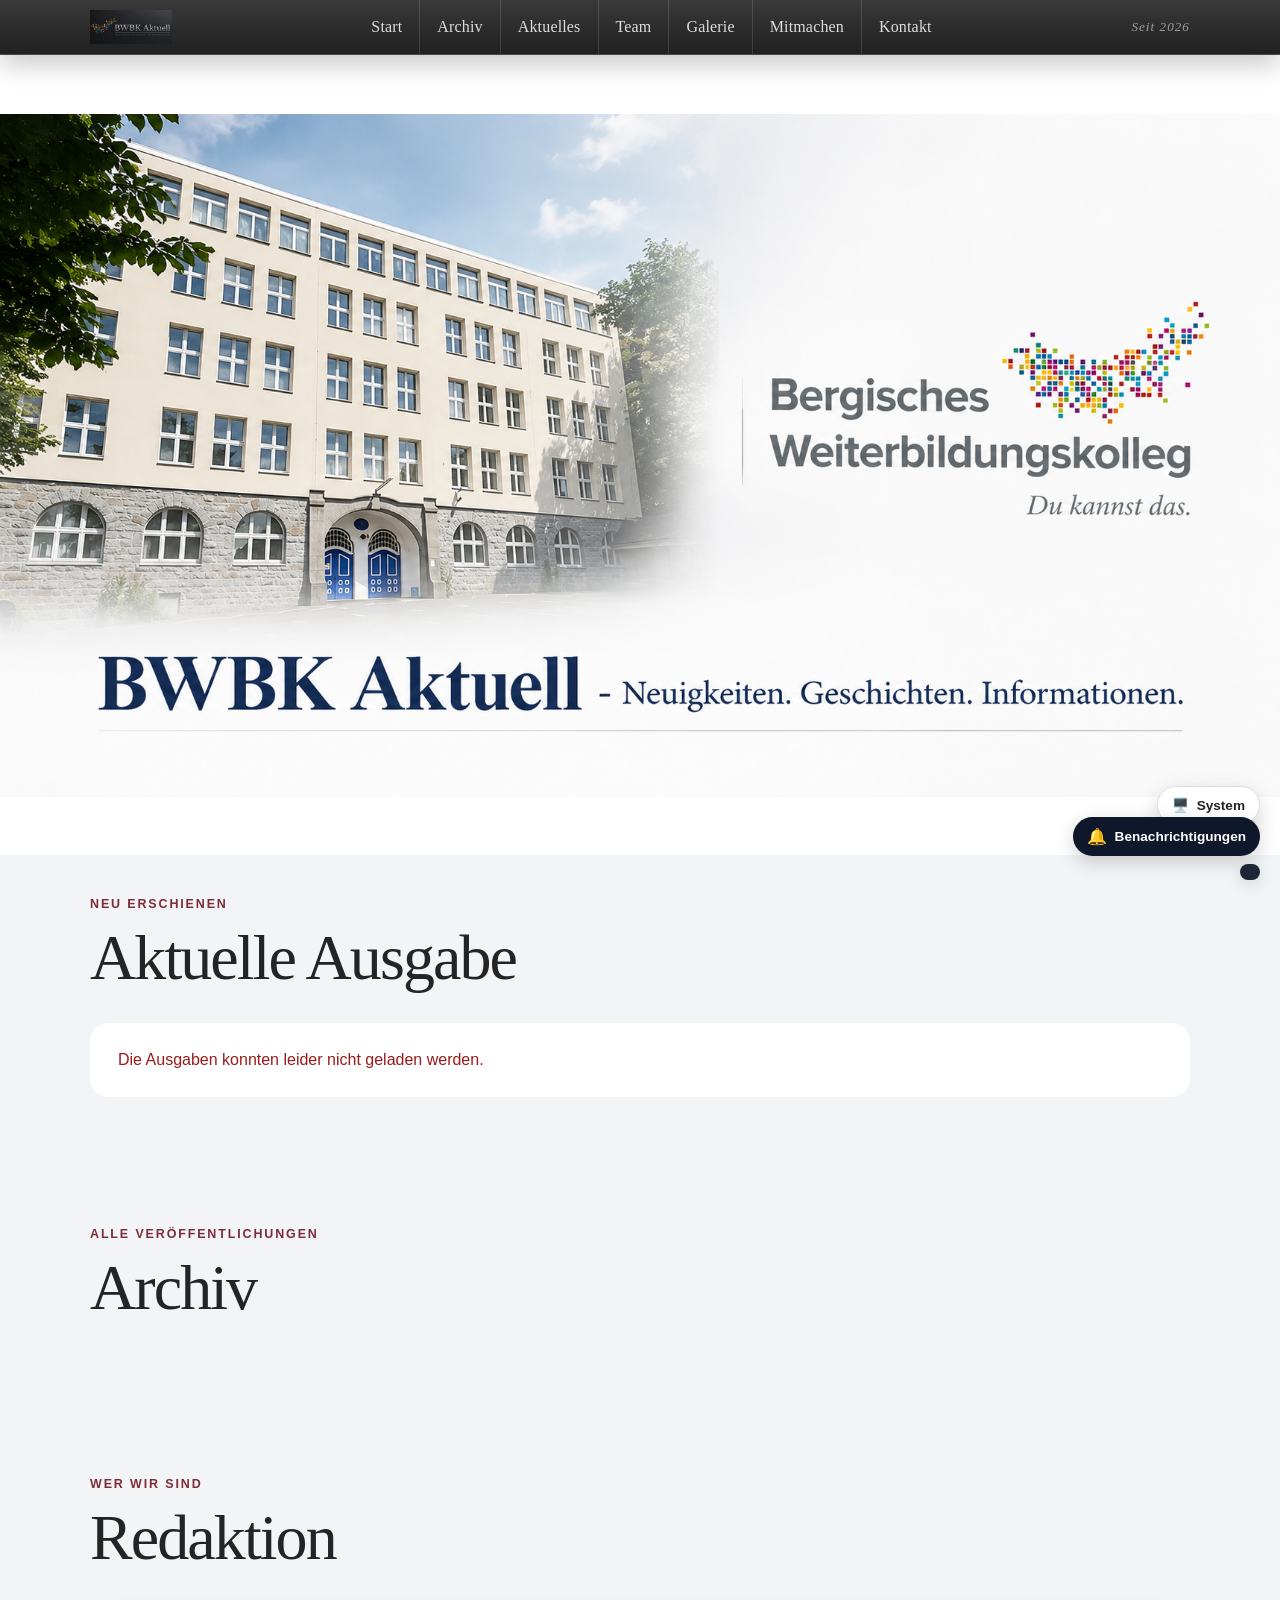
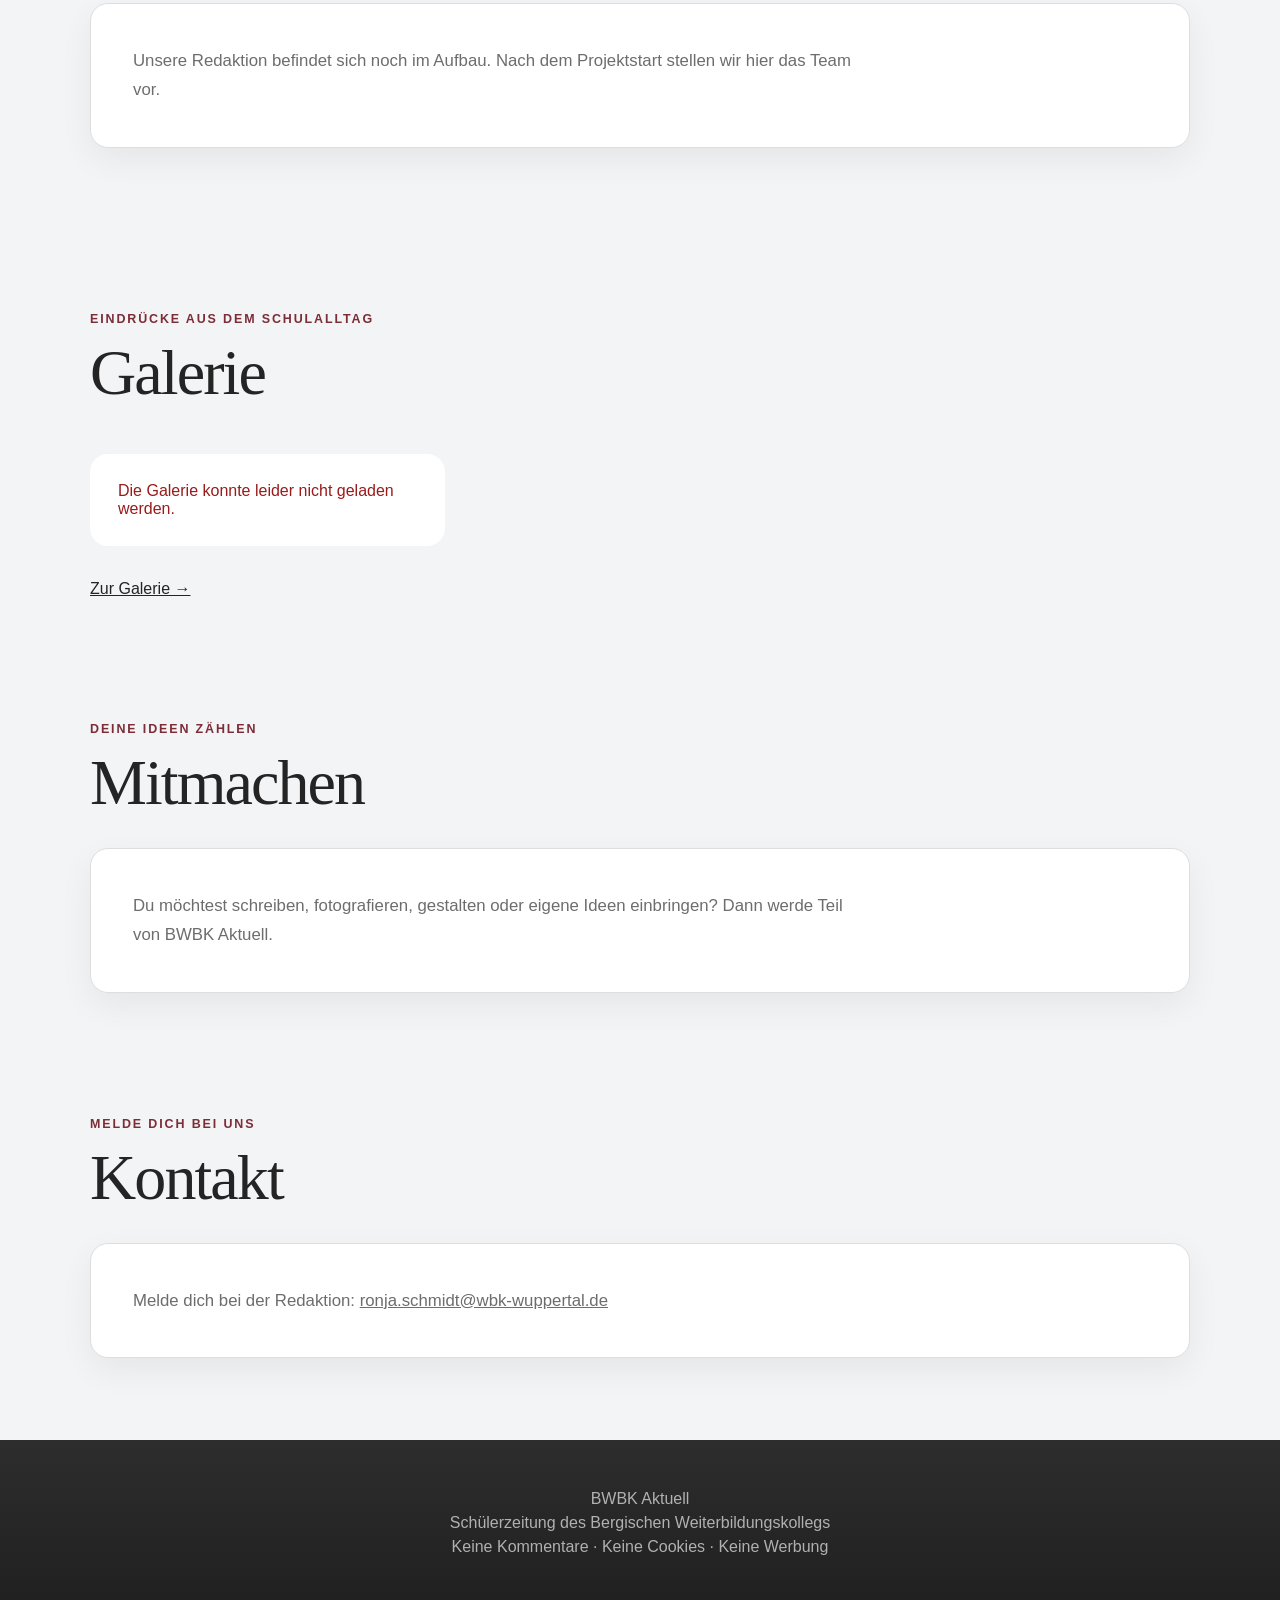
<file: index.html>
<!DOCTYPE html>
<html lang="de">
<head>
    <meta charset="UTF-8">

    <meta
        name="viewport"
        content="width=device-width, initial-scale=1.0"
    >

    <meta
        name="description"
        content="BWBK Aktuell – die Schülerzeitung des Bergischen Weiterbildungskollegs"
    >

    <meta name="theme-color" content="#0f172a">

    <title>BWBK Aktuell</title>

    <link rel="stylesheet" href="style.css?v=8">
    <link rel="manifest" href="manifest.json">

    <link
        rel="apple-touch-icon"
        href="assets/icons/icon-192.png"
    >

    <link
        rel="icon"
        type="image/png"
        href="assets/icons/icon-192.png"
    >

    <script src="app.js?v=2" defer></script>
<script src="assets/js/views.js?v=1" defer></script>
<script
    src="https://cdn.onesignal.com/sdks/web/v16/OneSignalSDK.page.js"
    defer
></script>

<script
    src="assets/js/push.js?v=1"
    defer
></script>

<script
    src="assets/js/theme.js?v=1"
    defer
></script>

</head>

<body>
<nav class="main-navigation">
    <div class="navigation-content">
        <a
            class="brand"
            href="#top"
            aria-label="Zur Startseite"
        >
            <img
                class="brand-logo"
                src="assets/images/logo.png"
                alt="BWBK Aktuell"
            >
        </a>

<div class="navigation-links">
    <a href="#ausgaben">Start</a>
    <a href="assets/html/archiv.html">Archiv</a>
    <a href="assets/html/aktuelles.html">Aktuelles</a>
    <a href="assets/html/team.html">Team</a>
    <a href="assets/html/galerie.html">Galerie</a>
    <a href="#mitmachen">Mitmachen</a>
    <a href="#kontakt">Kontakt</a>
</div>

        <span class="since-label">
            Seit 2026
        </span>
    </div>
</nav>

    <header
        class="hero"
        aria-label="BWBK Aktuell – Schülerzeitung des Bergischen Weiterbildungskollegs"
    ></header>

    <main>
        <section
            class="section current-section"
            id="ausgaben"
        >
            <div class="section-heading">
                <p class="eyebrow">Neu erschienen</p>
                <h2>Aktuelle Ausgabe</h2>
            </div>

            <div id="current-issue">
                <p class="status-message">
                    Ausgabe wird geladen …
                </p>
            </div>
        </section>

        <section class="section archive-section">
            <div class="section-heading">
                <p class="eyebrow">Alle Veröffentlichungen</p>
                <h2>Archiv</h2>
            </div>

            <div
                id="archive"
                class="archive-grid"
            ></div>
        </section>

        <section
            class="section information-section"
            id="redaktion"
        >
            <div class="section-heading">
                <p class="eyebrow">Wer wir sind</p>
                <h2>Redaktion</h2>
            </div>

            <div class="information-card">
                <p>
                    Unsere Redaktion befindet sich noch im Aufbau.
                    Nach dem Projektstart stellen wir hier das Team vor.
                </p>
            </div>
        </section>

        <section
                id="bilder"
                class="section"
        >

            <div class="section-heading">

                <p class="eyebrow">
                    Eindrücke aus dem Schulalltag
            </p>

            <h2>
                Galerie
             </h2>

            </div>


            <div
            id="home-gallery-preview"
            class="home-gallery-preview"
            >
             <p class="status-message">
                Galerie wird geladen …
             </p>
            </div>


            <div class="section-link-row">

            <a
                class="text-link"
                href="assets/html/galerie.html"
            >
                    Zur Galerie →
            </a>

             </div>

        </section>

       <section
                class="section information-section"
                id="mitmachen"
        >
            <div class="section-heading">
                <p class="eyebrow">
                Deine Ideen zählen
            </p>

            <h2>
                Mitmachen
            </h2>
            </div>

            <div class="information-card">
            <p>
                Du möchtest schreiben, fotografieren,
                gestalten oder eigene Ideen einbringen?
                Dann werde Teil von BWBK Aktuell.
            </p>
            </div>
        </section>

        <section
            class="section information-section"
            id="kontakt"
        >
            <div class="section-heading">
                <p class="eyebrow">Melde dich bei uns</p>
                <h2>Kontakt</h2>
            </div>

            <div class="information-card">
                <p>
                    Melde dich bei der Redaktion:
                    <a href="mailto:ronja.schmidt@wbk-wuppertal.de?subject=BWBK%20Aktuell">
                        ronja.schmidt@wbk-wuppertal.de
                    </a>
                </p>
            </div>
        </section>
    </main>

    <footer class="site-footer">
        <p>BWBK Aktuell</p>

        <p>
            Schülerzeitung des Bergischen Weiterbildungskollegs
        </p>

        <p>
            Keine Kommentare · Keine Cookies · Keine Werbung
        </p>
    </footer>

    <div class="theme-floating">

    <button
        id="theme-toggle-button"
        class="theme-floating-button"
        type="button"
        aria-label="Darstellung ändern"
        title="Darstellung ändern"
    >
        <span
            id="theme-toggle-icon"
            aria-hidden="true"
        >
            🖥️
        </span>

        <span
            id="theme-toggle-label"
            class="theme-floating-label"
        >
            System
        </span>
    </button>

    </div>

    <div class="push-floating">

    <button
        id="enable-push-button"
        class="push-floating-button"
        type="button"
        aria-label="Benachrichtigungen aktivieren"
        title="Benachrichtigungen"
    >
        <span
            class="push-floating-icon"
            aria-hidden="true"
        >
            🔔
        </span>

        <span class="push-floating-label">
            Benachrichtigungen
        </span>
    </button>

    <p
        id="push-status"
        class="push-floating-status"
        aria-live="polite"
    ></p>

</div>

</body>
</html>
</file>
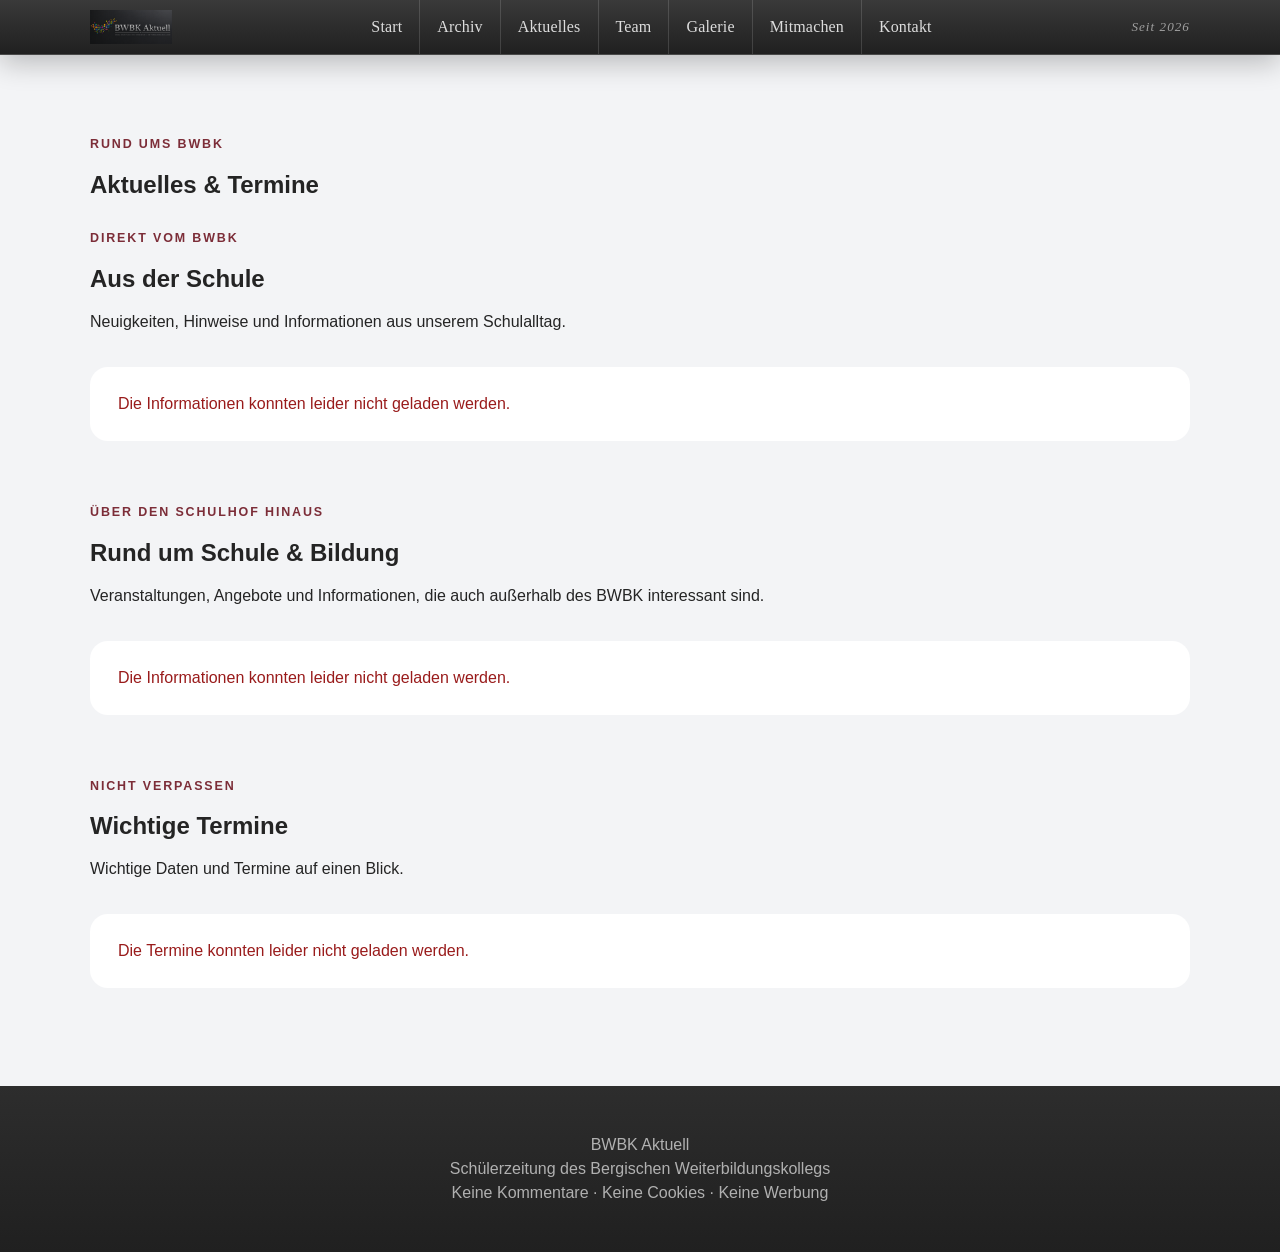
<file: assets/html/aktuelles.html>
<!DOCTYPE html>
<html lang="de">
<head>
    <meta charset="UTF-8">

    <meta
        name="viewport"
        content="width=device-width, initial-scale=1.0"
    >

    <meta
        name="description"
        content="Aktuelles und wichtige Termine des Bergischen Weiterbildungskollegs"
    >

    <meta name="theme-color" content="#0f172a">

    <title>Aktuelles & Termine – BWBK Aktuell</title>

    <!-- CSS liegt im Hauptverzeichnis -->
    <link
        rel="stylesheet"
        href="../../style.css?v=6"
    >

    <!-- Manifest liegt im Hauptverzeichnis -->
    <link
        rel="manifest"
        href="../../manifest.json"
    >

    <!-- Icons -->
    <link
        rel="apple-touch-icon"
        href="../icons/icon-192.png"
    >

    <link
        rel="icon"
        type="image/png"
        href="../icons/icon-192.png"
    >

    <!-- JavaScript -->
    <script
        src="../js/aktuelles.js?v=1"
        defer
    ></script>
</head>


<body>

<nav class="main-navigation">
    <div class="navigation-content">

        <a
            class="brand"
            href="../../index.html"
            aria-label="Zur Startseite"
        >
            <img
                class="brand-logo"
                src="../images/logo.png"
                alt="BWBK Aktuell"
            >
        </a>


        <div class="navigation-links">

            <a href="../../index.html#ausgaben">
                Start
            </a>

            <a href="archiv.html">
                Archiv
            </a>

            <a href="aktuelles.html">
                Aktuelles
            </a>

            <a href="team.html">
                Team
            </a>

            <a href="galerie.html">
                Galerie
            </a>

            <a href="../../index.html#mitmachen">
                Mitmachen
            </a>

            <a href="../../index.html#kontakt">
                Kontakt
            </a>

        </div>


        <span class="since-label">
            Seit 2026
        </span>

    </div>
</nav>


<main>

    <section class="section updates-page-section">

        <div class="section-heading">

            <p class="eyebrow">
                Rund ums BWBK
            </p>

            <h1>
                Aktuelles & Termine
            </h1>

        </div>


        <!-- AUS DER SCHULE -->

        <section class="updates-category">

            <div class="updates-category-heading">

                <p class="eyebrow">
                    Direkt vom BWBK
                </p>

                <h2>
                    Aus der Schule
                </h2>

                <p class="updates-category-description">
                    Neuigkeiten, Hinweise und Informationen
                    aus unserem Schulalltag.
                </p>

            </div>

            <div
                id="school-updates"
                class="updates-grid"
            ></div>

        </section>


        <!-- RUND UM SCHULE & BILDUNG -->

        <section class="updates-category">

            <div class="updates-category-heading">

                <p class="eyebrow">
                    Über den Schulhof hinaus
                </p>

                <h2>
                    Rund um Schule & Bildung
                </h2>

                <p class="updates-category-description">
                    Veranstaltungen, Angebote und Informationen,
                    die auch außerhalb des BWBK interessant sind.
                </p>

            </div>

            <div
                id="external-updates"
                class="updates-grid"
            ></div>

        </section>


        <!-- TERMINE -->

        <section class="updates-category">

            <div class="updates-category-heading">

                <p class="eyebrow">
                    Nicht verpassen
                </p>

                <h2>
                    Wichtige Termine
                </h2>

                <p class="updates-category-description">
                    Wichtige Daten und Termine
                    auf einen Blick.
                </p>

            </div>

            <div
                id="important-dates"
                class="dates-list"
            ></div>

        </section>

    </section>

</main>


<footer class="site-footer">

    <p>
        BWBK Aktuell
    </p>

    <p>
        Schülerzeitung des Bergischen Weiterbildungskollegs
    </p>

    <p>
        Keine Kommentare · Keine Cookies · Keine Werbung
    </p>

</footer>


</body>
</html>
</file>
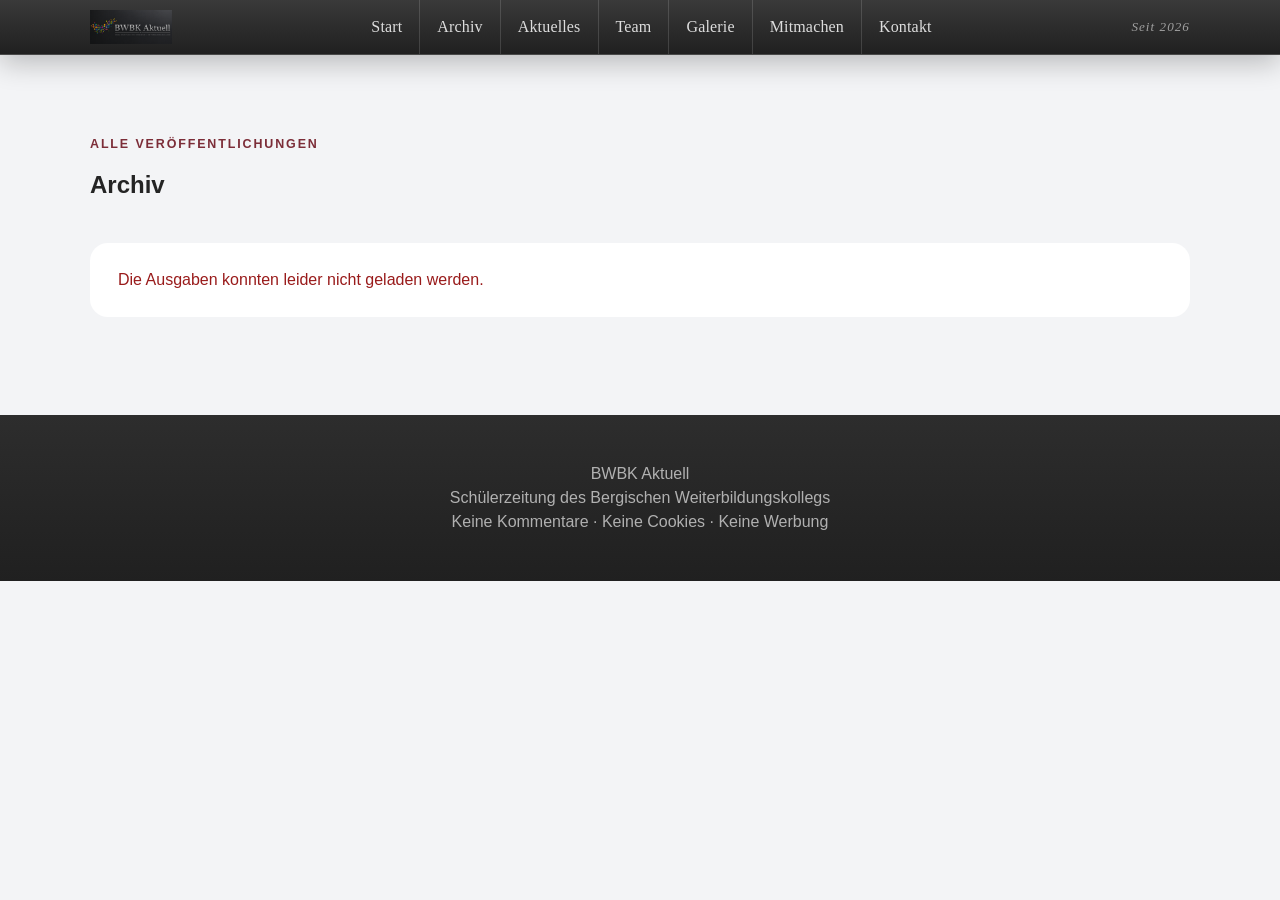
<file: assets/html/archiv.html>
<!DOCTYPE html>
<html lang="de">
<head>
    <meta charset="UTF-8">

    <meta
        name="viewport"
        content="width=device-width, initial-scale=1.0"
    >

    <meta
        name="description"
        content="Archiv von BWBK Aktuell – der Schülerzeitung des Bergischen Weiterbildungskollegs"
    >

    <meta name="theme-color" content="#0f172a">

    <title>Archiv – BWBK Aktuell</title>

    <!-- CSS liegt im Hauptverzeichnis -->
    <link
        rel="stylesheet"
        href="../../style.css?v=6"
    >

    <!-- Manifest liegt im Hauptverzeichnis -->
    <link
        rel="manifest"
        href="../../manifest.json"
    >

    <!-- Icons liegen unter assets/icons -->
    <link
        rel="apple-touch-icon"
        href="../icons/icon-192.png"
    >

    <link
        rel="icon"
        type="image/png"
        href="../icons/icon-192.png"
    >

    <!-- JavaScript liegt unter assets/js -->
    <script
        src="../js/archive.js?v=1"
        defer
    ></script>

    <script
        src="../js/views.js?v=1"
        defer
    ></script>
</head>


<body>

<nav class="main-navigation">
    <div class="navigation-content">

        <a
            class="brand"
            href="../../index.html"
            aria-label="Zur Startseite"
        >
            <img
                class="brand-logo"
                src="../images/logo.png"
                alt="BWBK Aktuell"
            >
        </a>


        <div class="navigation-links">

            <a href="../../index.html#ausgaben">
                Start
            </a>

            <a href="archiv.html">
                Archiv
            </a>

            <a href="aktuelles.html">
                Aktuelles
            </a>

            <a href="team.html">
                Team
            </a>

            <a href="galerie.html">
                Galerie
            </a>

            <a href="../../index.html#mitmachen">
                Mitmachen
            </a>

            <a href="../../index.html#kontakt">
                Kontakt
            </a>

        </div>


        <span class="since-label">
            Seit 2026
        </span>

    </div>
</nav>


<main>

    <section class="section archive-page-section">

        <div class="section-heading">

            <p class="eyebrow">
                Alle Veröffentlichungen
            </p>

            <h1>
                Archiv
            </h1>

        </div>


        <div
            id="archive"
            class="archive-grid"
        >
            <p class="status-message">
                Ausgaben werden geladen …
            </p>
        </div>

    </section>

</main>


<footer class="site-footer">

    <p>
        BWBK Aktuell
    </p>

    <p>
        Schülerzeitung des Bergischen Weiterbildungskollegs
    </p>

    <p>
        Keine Kommentare · Keine Cookies · Keine Werbung
    </p>

</footer>


</body>
</html>
</file>
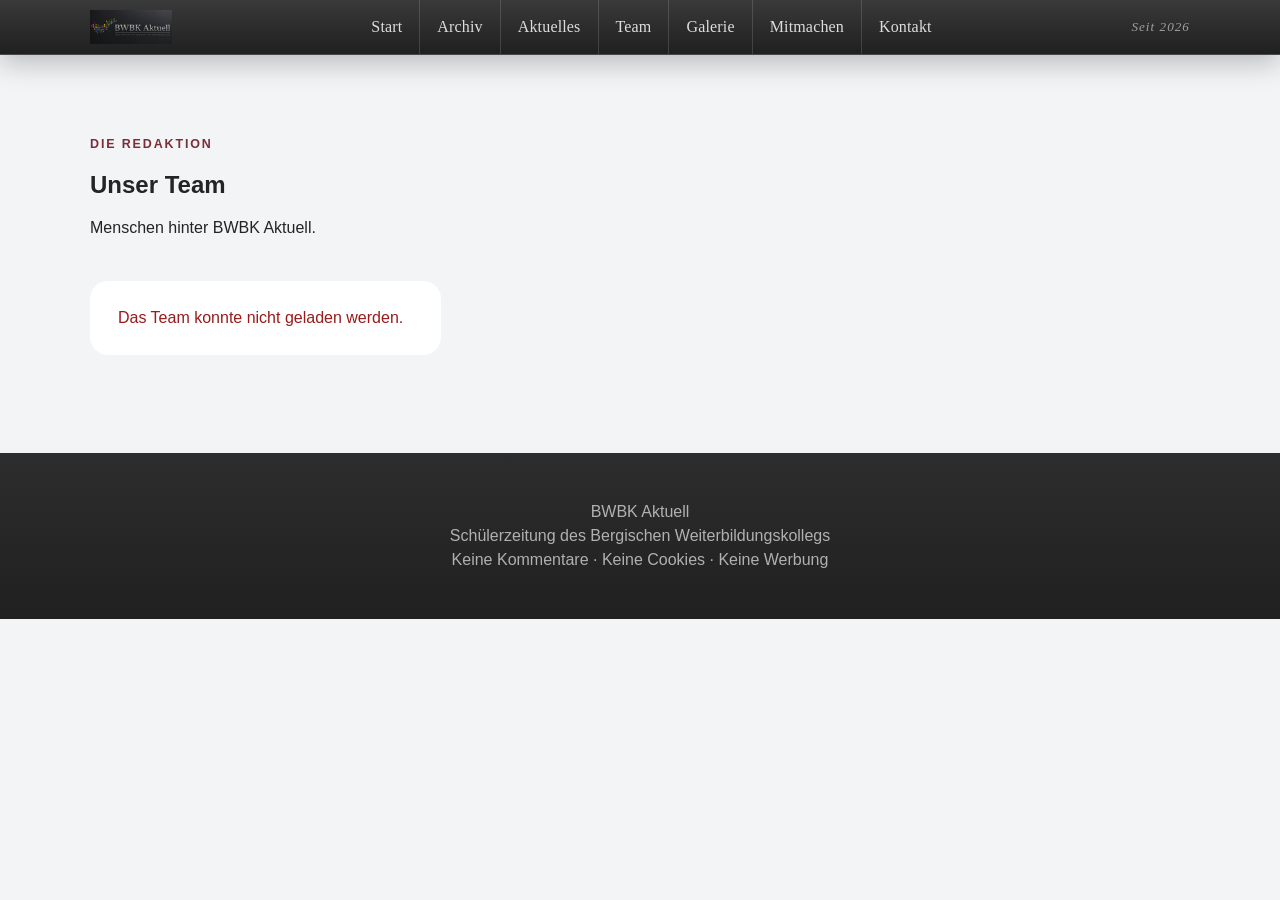
<file: assets/html/team.html>
<!DOCTYPE html>
<html lang="de">

<head>
    <meta charset="UTF-8">

    <meta
        name="viewport"
        content="width=device-width, initial-scale=1.0"
    >

    <meta
        name="description"
        content="Das Redaktionsteam von BWBK Aktuell – der Schülerzeitung des Bergischen Weiterbildungskollegs"
    >

    <meta name="theme-color" content="#0f172a">

    <title>Team – BWBK Aktuell</title>


    <link
        rel="stylesheet"
        href="../../style.css?v=8"
    >


    <link
        rel="manifest"
        href="../../manifest.json"
    >


    <link
        rel="apple-touch-icon"
        href="../icons/icon-192.png"
    >


    <link
        rel="icon"
        type="image/png"
        href="../icons/icon-192.png"
    >


    <script
        src="../js/team.js?v=1"
        defer
    ></script>

</head>


<body>


<nav class="main-navigation">

    <div class="navigation-content">


        <a
            class="brand"
            href="../../index.html"
            aria-label="Zur Startseite"
        >

            <img
                class="brand-logo"
                src="../images/logo.png"
                alt="BWBK Aktuell"
            >

        </a>


        <div class="navigation-links">

            <a href="../../index.html#ausgaben">
                Start
            </a>

            <a href="archiv.html">
                Archiv
            </a>

            <a href="aktuelles.html">
                Aktuelles
            </a>

            <a href="team.html">
                Team
            </a>

            <a href="galerie.html">
                Galerie
            </a>

            <a href="../../index.html#mitmachen">
                Mitmachen
            </a>

            <a href="../../index.html#kontakt">
                Kontakt
            </a>

        </div>


        <span class="since-label">
            Seit 2026
        </span>


    </div>

</nav>



<main>


    <section class="section team-page-section">


        <div class="section-heading">

            <p class="eyebrow">
                Die Redaktion
            </p>

            <h1>
                Unser Team
            </h1>

            <p class="team-intro">
                Menschen hinter BWBK Aktuell.
            </p>

        </div>



        <div
            id="team-list"
            class="team-grid"
        >

            <p class="status-message">
                Team wird geladen …
            </p>

        </div>


    </section>


</main>



<footer class="site-footer">

    <p>
        BWBK Aktuell
    </p>

    <p>
        Schülerzeitung des Bergischen Weiterbildungskollegs
    </p>

    <p>
        Keine Kommentare · Keine Cookies · Keine Werbung
    </p>

</footer>


</body>

</html>
</file>
<file: style.css>
:root {
    --background: #f3f4f6;
    --surface: #ffffff;
    --text: #242424;
    --text-light: #6d6d6d;

    --accent: #7c2d38;
    --accent-hover: #5f202a;

    --navigation-top: #3a3a3a;
    --navigation-middle: #2d2d2d;
    --navigation-bottom: #202020;

    --border: #dedede;
    --shadow: 0 18px 50px rgba(0, 0, 0, 0.12);

    --radius-large: 28px;
    --radius-medium: 18px;

    --content-width: 1100px;
    --navigation-height: 54px;
}

/* RESET */

* {
    box-sizing: border-box;
}

html {
    scroll-behavior: smooth;
}

body {
    min-height: 100vh;
    margin: 0;

    font-family:
        -apple-system,
        BlinkMacSystemFont,
        "Segoe UI",
        sans-serif;

    color: var(--text);
    background: var(--background);
}

img {
    display: block;
    max-width: 100%;
}

a {
    color: inherit;
}

/* NAVIGATION */

.main-navigation {
    position: sticky;
    top: 0;
    z-index: 1000;

    background:
        linear-gradient(
            180deg,
            var(--navigation-top) 0%,
            var(--navigation-middle) 48%,
            var(--navigation-bottom) 100%
        );

    border-bottom: 1px solid rgba(255, 255, 255, 0.08);
    box-shadow: 0 8px 28px rgba(0, 0, 0, 0.24);

    backdrop-filter: blur(18px);
    -webkit-backdrop-filter: blur(18px);
}

.navigation-content {
    width: min(calc(100% - 40px), var(--content-width));
    min-height: var(--navigation-height);
    margin: 0 auto;

    display: flex;
    align-items: center;
    justify-content: space-between;
}

.brand {
    display: flex;
    align-items: center;
    flex-shrink: 0;

    text-decoration: none;
}

.brand-logo {
    display: block;
    width: auto;
    height: 34px;

    object-fit: contain;
}

.navigation-links {
    display: flex;
    align-items: stretch;
}

.navigation-links a {
    position: relative;

    min-height: var(--navigation-height);
    padding: 0 17px;

    display: flex;
    align-items: center;
    justify-content: center;

    color: rgba(255, 255, 255, 0.84);

    font-family: Garamond, Georgia, "Times New Roman", serif;
    font-size: 1rem;
    font-weight: 400;
    letter-spacing: 0.01em;
    line-height: 1;

    text-decoration: none;

    transition:
        color 160ms ease,
        background 160ms ease;
}

.navigation-links a + a {
    border-left: 1px solid rgba(255, 255, 255, 0.14);
}

.navigation-links a:hover,
.navigation-links a:focus-visible {
    color: white;
    background: rgba(255, 255, 255, 0.06);
}

.navigation-links a::after {
    content: "";

    position: absolute;
    right: 17px;
    bottom: 7px;
    left: 17px;

    height: 1px;

    background: transparent;
    border-radius: 999px;

    transition: background 160ms ease;
}

.navigation-links a:hover::after,
.navigation-links a:focus-visible::after {
    background: rgba(255, 255, 255, 0.78);
}

.since-label {
    flex-shrink: 0;

    color: rgba(255, 255, 255, 0.55);

    font-family: Garamond, Georgia, "Times New Roman", serif;
    font-size: 0.82rem;
    font-style: italic;
    font-weight: 400;
    letter-spacing: 0.08em;
    text-transform: none;
    white-space: nowrap;
}


/* HERO */

.hero {
    width: 100%;

    aspect-ratio: 16 / 9;

    background-image:
        url("assets/images/header-light.png");

    background-size: contain;
    background-position: center;
    background-repeat: no-repeat;

    background-color: #ffffff;
}


/* SECTIONS */

.section {
    width: min(calc(100% - 40px), var(--content-width));
    margin: 0 auto;
    padding: 82px 0;
}

.current-section {
    position: relative;
    z-index: 2;

    margin-top: -40px;
}

.section-heading {
    margin-bottom: 28px;
}

.eyebrow {
    margin: 0 0 10px;

    color: var(--accent);

    font-size: 0.78rem;
    font-weight: 800;
    letter-spacing: 0.15em;
    text-transform: uppercase;
}

.section-heading h2 {
    margin: 0;

    font-family: Garamond, Georgia, "Times New Roman", serif;
    font-size: clamp(2.2rem, 6vw, 4rem);
    font-weight: 400;
    letter-spacing: -0.03em;
}

/* CURRENT ISSUE */

.current-card {
    display: grid;
    grid-template-columns: minmax(220px, 340px) 1fr;
    gap: clamp(30px, 6vw, 72px);

    padding: clamp(24px, 5vw, 52px);

    background: var(--surface);
    border: 1px solid rgba(255, 255, 255, 0.7);
    border-radius: var(--radius-large);
    box-shadow: var(--shadow);
}

.cover-wrapper {
    aspect-ratio: 3 / 4;
    overflow: hidden;

    background: #e5e5e5;
    border-radius: var(--radius-medium);
}

.cover-image {
    width: 100%;
    height: 100%;

    object-fit: cover;
}

.issue-content {
    display: flex;
    flex-direction: column;
    justify-content: center;
    align-items: flex-start;
}

.issue-number {
    margin: 0 0 14px;

    color: var(--accent);

    font-size: 0.85rem;
    font-weight: 800;
    letter-spacing: 0.12em;
    text-transform: uppercase;
}

.issue-title {
    margin: 0;

    font-family: Garamond, Georgia, "Times New Roman", serif;
    font-size: clamp(2.2rem, 6vw, 4.6rem);
    font-weight: 400;
    line-height: 1;
    letter-spacing: -0.035em;
}

.issue-date {
    margin: 18px 0 0;
    color: var(--text-light);
}

.issue-description {
    max-width: 600px;
    margin: 24px 0 0;

    color: var(--text-light);

    font-size: 1.05rem;
    line-height: 1.7;
}

/* BUTTONS */

.primary-button,
.archive-button {
    display: inline-flex;
    align-items: center;
    justify-content: center;

    font-weight: 700;
    text-decoration: none;

    border-radius: 14px;

    transition:
        transform 160ms ease,
        background 160ms ease,
        color 160ms ease;
}

.primary-button {
    margin-top: 32px;
    padding: 16px 24px;

    color: white;
    background: var(--accent);
}

.primary-button:hover,
.primary-button:focus-visible {
    background: var(--accent-hover);
    transform: translateY(-2px);
}

/* ARCHIVE */

.archive-section {
    padding-top: 32px;
}

.archive-grid {
    display: flex;
    flex-direction: column;
    gap: 14px;
}

.archive-row {
    min-height: 130px;
    overflow: hidden;

    display: grid;
    grid-template-columns: 88px 1fr auto;
    gap: 20px;
    align-items: center;

    padding: 14px 18px;

    color: inherit;
    background: var(--surface);

    border: 1px solid var(--border);
    border-radius: var(--radius-medium);

    text-decoration: none;

    transition:
        transform 160ms ease,
        box-shadow 160ms ease,
        border-color 160ms ease;
}

.archive-row:hover,
.archive-row:focus-visible {
    transform: translateY(-2px);

    border-color: rgba(124, 45, 56, 0.35);

    box-shadow:
        0 10px 28px rgba(0, 0, 0, 0.08);
}

.archive-row-cover {
    width: 88px;
    aspect-ratio: 3 / 4;
    overflow: hidden;

    background: #e5e5e5;

    border-radius: 10px;
}

.archive-row-cover img {
    width: 100%;
    height: 100%;

    object-fit: cover;
}

.archive-row-content {
    min-width: 0;
}

.archive-row-number {
    margin: 0 0 5px;

    color: var(--accent);

    font-size: 0.74rem;
    font-weight: 800;
    letter-spacing: 0.1em;
    text-transform: uppercase;
}

.archive-row-content h3 {
    margin: 0;

    font-family:
        Garamond,
        Georgia,
        "Times New Roman",
        serif;

    font-size: 1.45rem;
    font-weight: 400;
    line-height: 1.15;
}

.archive-row-meta {
    margin: 7px 0 0;

    color: var(--text-light);

    font-size: 0.92rem;
}

.archive-row-arrow {
    padding: 12px;

    color: var(--accent);

    font-family:
        Garamond,
        Georgia,
        "Times New Roman",
        serif;

    font-size: 1.8rem;

    transition:
        transform 160ms ease;
}

.archive-row:hover .archive-row-arrow,
.archive-row:focus-visible .archive-row-arrow {
    transform: translateX(4px);
}

.archive-all-link-wrapper {
    display: flex;
    justify-content: flex-end;

    margin-top: 8px;
}

.archive-all-link {
    color: var(--accent);

    font-weight: 700;
    text-decoration: none;
}

.archive-all-link:hover,
.archive-all-link:focus-visible {
    color: var(--accent-hover);
    text-decoration: underline;
}

@media (max-width: 600px) {
    .archive-row {
        min-height: 105px;

        grid-template-columns:
            68px 1fr auto;

        gap: 14px;

        padding: 12px;
    }

    .archive-row-cover {
        width: 68px;
    }

    .archive-row-content h3 {
        font-size: 1.2rem;
    }

    .archive-row-arrow {
        padding: 4px;

        font-size: 1.4rem;
    }
}

/* INFORMATION SECTIONS */

.information-section {
    padding-top: 42px;
}

.information-card {
    padding: clamp(24px, 5vw, 42px);

    color: var(--text-light);
    background: var(--surface);

    border: 1px solid var(--border);
    border-radius: var(--radius-medium);
    box-shadow: 0 12px 34px rgba(0, 0, 0, 0.06);
}

.information-card p {
    max-width: 720px;
    margin: 0;

    font-size: 1.05rem;
    line-height: 1.75;
}

/* STATUS */

.status-message,
.error-message {
    padding: 28px;

    color: var(--text-light);
    background: var(--surface);

    border-radius: var(--radius-medium);
}

.error-message {
    color: #991b1b;
}

/* FOOTER */

.site-footer {
    padding: 44px 24px;

    color: rgba(255, 255, 255, 0.64);
    background:
        linear-gradient(
            180deg,
            var(--navigation-middle),
            var(--navigation-bottom)
        );

    text-align: center;
}

.site-footer p {
    margin: 6px 0;
}

/* ANCHOR OFFSET */

section {
    scroll-margin-top: 88px;
}

/* TABLET */

@media (max-width: 900px) {
    .navigation-content {
        width: 100%;
        min-height: auto;

        flex-direction: column;
        align-items: stretch;
    }

    .brand {
        justify-content: center;
        padding: 9px 16px 8px;
    }

    .brand-logo {
        height: 28px;
    }

    .navigation-links {
        width: 100%;

        overflow-x: auto;
        white-space: nowrap;

        border-top: 1px solid rgba(255, 255, 255, 0.1);

        scrollbar-width: none;
    }

    .navigation-links::-webkit-scrollbar {
        display: none;
    }

    .navigation-links a {
        min-height: 40px;
        padding: 0 15px;

        font-size: 0.92rem;
    }

    .navigation-links a::after {
        right: 15px;
        bottom: 5px;
        left: 15px;
    }

    section {
        scroll-margin-top: 104px;
    }

    .since-label {
        display: none;
    }
}


@media (max-width: 800px) {
    .current-card {
        grid-template-columns: 1fr;
    }

    .cover-wrapper {
        width: min(100%, 360px);
    }

    .archive-grid {
        grid-template-columns: repeat(2, minmax(0, 1fr));
    }
}


/* MOBILE */

    .hero {
        aspect-ratio: 16 / 10;
    }


@media (max-width: 520px) {
    .current-section {
        margin-top: 0;
    }

    .section {
        width: min(calc(100% - 28px), var(--content-width));
        padding: 52px 0;
    }

    .archive-grid {
        grid-template-columns: 1fr;
    }

    .current-card {
        padding: 18px;
        border-radius: 22px;
    }

    .cover-wrapper {
        width: 100%;
    }

    section {
        scroll-margin-top: 106px;
    }
}

/* ISSUE VIEW COUNTER */

.issue-views,
.archive-views {
    color: var(--text-light);

    font-family:
        Garamond,
        Georgia,
        "Times New Roman",
        serif;

    font-style: italic;
    line-height: 1.4;
}

.issue-views {
    margin: 10px 0 0;
    font-size: 0.92rem;
}

.archive-views {
    margin: 8px 0 0;
    font-size: 0.86rem;
}

.issue-views::before,
.archive-views::before {
    content: "◉ ";
    opacity: 0.65;
}

/* ==========================================
   PUSH-BENACHRICHTIGUNGEN
   ========================================== */

.push-floating {
    position: fixed;

    right: 20px;
    bottom: 20px;

    z-index: 1000;

    display: flex;
    flex-direction: column;
    align-items: flex-end;

    gap: 8px;
}

.push-floating-button {
    display: flex;
    align-items: center;

    gap: 8px;

    padding: 10px 14px;

    border: 0;
    border-radius: 999px;

    background: #0f172a;
    color: #ffffff;

    font: inherit;
    font-size: 0.85rem;
    font-weight: 600;

    cursor: pointer;

    box-shadow:
        0 6px 20px rgba(0, 0, 0, 0.18);

    transition:
        transform 160ms ease,
        opacity 160ms ease;
}

.push-floating-button:hover {
    transform: translateY(-2px);
}

.push-floating-button:disabled {
    cursor: default;
    opacity: 0.75;
}

.push-floating-button.push-active {
    background: var(--accent);
}

.push-floating-icon {
    font-size: 1rem;
}

.push-floating-status {
    max-width: 280px;

    margin: 0;
    padding: 8px 10px;

    border-radius: 8px;

    background: rgba(15, 23, 42, 0.94);
    color: #ffffff;

    font-size: 0.75rem;
    line-height: 1.4;

    box-shadow:
        0 4px 16px rgba(0, 0, 0, 0.15);
}


/* MOBILE */

@media (max-width: 600px) {

    .push-floating {
        right: 12px;
        bottom: 12px;
    }

    .push-floating-button {
        padding: 10px 12px;
    }

    .push-floating-label {
        display: none;
    }

    .push-floating-icon {
        font-size: 1.15rem;
    }

    .push-floating-status {
        max-width: 220px;
    }

}

/* ==========================================
   AKTUELLES & TERMINE
   ========================================== */

.updates-category {
    margin-top: 48px;
}

.updates-category:first-of-type {
    margin-top: 32px;
}

.updates-category-heading {
    margin-bottom: 20px;
}

.updates-category-description {
    margin-top: 8px;
    color: var(--muted);
}


/* Nachrichten */

.updates-grid {
    display: flex;
    flex-direction: column;
    gap: 14px;
}

.update-card {
    display: grid;
    grid-template-columns: 90px 1fr;
    gap: 24px;
    align-items: center;

    padding: 22px 26px;

    background: #ffffff;
    border-radius: 16px;

    box-shadow:
        0 4px 18px rgba(0, 0, 0, 0.06);
}

.update-card-date {
    display: flex;
    flex-direction: column;
    align-items: center;
    justify-content: center;

    padding-right: 22px;

    border-right: 1px solid #e2e2e2;

    text-align: center;
}

.update-card-day {
    font-size: 1.7rem;
    font-weight: 800;
    line-height: 1;
}

.update-card-month {
    margin-top: 4px;

    color: var(--accent);
    font-size: 0.8rem;
    font-weight: 800;
    letter-spacing: 0.12em;
}

.update-card-year {
    margin-top: 3px;

    color: var(--muted);
    font-size: 0.78rem;
}

.update-card-content {
    min-width: 0;
}

.update-title {
    margin: 0 0 6px;
    font-size: 1.15rem;
}

.update-description {
    margin: 0;

    color: var(--muted);
    line-height: 1.55;
}


/* Termine */

.dates-list {
    display: flex;
    flex-direction: column;
    gap: 14px;
}

.date-row {
    display: grid;
    grid-template-columns: 90px 1fr;
    gap: 24px;
    align-items: center;

    padding: 22px 26px;

    background: #ffffff;
    border-radius: 16px;

    box-shadow:
        0 4px 18px rgba(0, 0, 0, 0.06);
}

.date-calendar {
    display: flex;
    flex-direction: column;
    align-items: center;

    padding-right: 22px;

    border-right: 1px solid #e2e2e2;
}

.date-day {
    font-size: 1.7rem;
    font-weight: 800;
    line-height: 1;
}

.date-month {
    margin-top: 4px;

    color: var(--accent);
    font-size: 0.8rem;
    font-weight: 800;
    letter-spacing: 0.12em;
}

.date-content h3 {
    margin: 0 0 6px;
}

.date-content p {
    margin: 0;
    color: var(--muted);
}


/* Mobil */

@media (max-width: 600px) {

    .update-card,
    .date-row {
        grid-template-columns: 64px 1fr;
        gap: 16px;

        padding: 18px;
    }

    .update-card-date,
    .date-calendar {
        padding-right: 14px;
    }

    .update-card-day,
    .date-day {
        font-size: 1.4rem;
    }

    .update-card-year {
        font-size: 0.7rem;
    }

    .update-title {
        font-size: 1rem;
    }
}

/* ==========================================
   TEAM
   ========================================== */

.team-grid {
    display: grid;
    grid-template-columns:
        repeat(3, minmax(0, 1fr));

    gap: 24px;
}

.team-card {
    overflow: hidden;

    background: var(--surface);

    border: 1px solid var(--border);
    border-radius: 16px;

    box-shadow:
        0 8px 26px rgba(0, 0, 0, 0.06);
}

.team-profile-image,
.team-profile-placeholder {
    width: 100%;
    aspect-ratio: 1 / 1;
}

.team-profile-image {
    object-fit: cover;
}

.team-profile-placeholder {
    display: flex;
    align-items: center;
    justify-content: center;

    background: #dddddd;

    color: var(--muted);

    font-size: 2.4rem;
    font-weight: 800;
}

.team-card-content {
    padding: 20px;
}

.team-card-content h2 {
    margin: 0 0 8px;
}

.team-card-content p {
    margin: 0;

    color: var(--text-light);

    line-height: 1.55;
}

@media (max-width: 900px) {
    .team-grid {
        grid-template-columns:
            repeat(2, minmax(0, 1fr));
    }
}

@media (max-width: 600px) {
    .team-grid {
        grid-template-columns: 1fr;
    }
}

/* ==========================================
   ÖFFENTLICHE GALERIE
   ========================================== */

.gallery-page-section {
    min-height: 70vh;
}

.gallery-intro {
    max-width: 700px;
    margin: 18px 0 0;

    color: var(--text-light);

    font-size: 1.05rem;
    line-height: 1.65;
}


.public-gallery-grid {
    display: grid;
    grid-template-columns:
        repeat(3, minmax(0, 1fr));

    gap: 24px;
}


.public-gallery-card {
    overflow: hidden;

    background: var(--surface);

    border: 1px solid var(--border);
    border-radius: var(--radius-medium);

    box-shadow:
        0 10px 28px rgba(0, 0, 0, 0.06);

    cursor: pointer;

    transition:
        transform 160ms ease,
        box-shadow 160ms ease,
        border-color 160ms ease;
}


.public-gallery-card:hover,
.public-gallery-card:focus-visible {
    transform: translateY(-3px);

    border-color:
        rgba(124, 45, 56, 0.35);

    box-shadow:
        0 16px 36px
        rgba(0, 0, 0, 0.11);

    outline: none;
}


.public-gallery-image-wrapper {
    aspect-ratio: 4 / 3;

    overflow: hidden;

    background: #e5e5e5;
}


.public-gallery-image {
    width: 100%;
    height: 100%;

    object-fit: cover;

    transition:
        transform 220ms ease;
}


.public-gallery-card:hover
.public-gallery-image {
    transform: scale(1.025);
}


.public-gallery-content {
    padding: 20px;
}


.public-gallery-content h2 {
    margin: 0;

    font-family:
        Garamond,
        Georgia,
        "Times New Roman",
        serif;

    font-size: 1.45rem;
    font-weight: 400;
    line-height: 1.2;
}


.public-gallery-content p {
    margin: 10px 0 0;

    color: var(--text-light);

    line-height: 1.55;
}


/* ==========================================
   GALERIE-VORSCHAU STARTSEITE
   ========================================== */

.home-gallery-preview {
    display: grid;
    grid-template-columns:
        repeat(3, minmax(0, 1fr));

    gap: 18px;
}

.home-gallery-card {
    position: relative;

    overflow: hidden;

    aspect-ratio: 4 / 3;

    border-radius: 14px;

    background: #e5e5e5;

    text-decoration: none;

    box-shadow:
        0 8px 24px rgba(0, 0, 0, 0.07);
}

.home-gallery-card img {
    width: 100%;
    height: 100%;

    object-fit: cover;

    transition:
        transform 180ms ease;
}

.home-gallery-card:hover img {
    transform: scale(1.03);
}

.home-gallery-card-overlay {
    position: absolute;
    inset: auto 0 0 0;

    padding: 28px 16px 14px;

    color: white;

    background:
        linear-gradient(
            transparent,
            rgba(0, 0, 0, 0.75)
        );
}

.home-gallery-card-overlay span {
    font-weight: 700;
}

.section-link-row {
    margin-top: 18px;
}

@media (max-width: 700px) {
    .home-gallery-preview {
        grid-template-columns: 1fr;
    }
}


/* ==========================================
   GALERIE LIGHTBOX
   ========================================== */

.lightbox-open {
    overflow: hidden;
}


.gallery-lightbox {
    position: fixed;
    inset: 0;

    z-index: 5000;

    display: flex;
    align-items: center;
    justify-content: center;

    padding: 60px 80px;

    background:
        rgba(0, 0, 0, 0.9);

    backdrop-filter: blur(10px);
    -webkit-backdrop-filter: blur(10px);
}


.gallery-lightbox-content {
    width: min(1100px, 100%);
    max-height: 90vh;

    margin: 0;

    display: flex;
    flex-direction: column;
    align-items: center;
}


.gallery-lightbox-image {
    max-width: 100%;
    max-height: 72vh;

    object-fit: contain;

    border-radius: 12px;
}


.gallery-lightbox-caption {
    max-width: 800px;

    padding: 20px 16px 0;

    color: white;

    text-align: center;
}


.gallery-lightbox-caption h2 {
    margin: 0;

    font-family:
        Garamond,
        Georgia,
        "Times New Roman",
        serif;

    font-size: 1.8rem;
    font-weight: 400;
}


.gallery-lightbox-caption p {
    margin: 8px 0 0;

    color:
        rgba(255, 255, 255, 0.72);

    line-height: 1.5;
}


.gallery-lightbox-close {
    position: absolute;

    top: 20px;
    right: 24px;

    width: 46px;
    height: 46px;

    padding: 0;

    color: white;
    background:
        rgba(255, 255, 255, 0.12);

    border: 0;
    border-radius: 50%;

    font-size: 2rem;
    line-height: 1;

    cursor: pointer;
}


.gallery-lightbox-navigation {
    position: absolute;

    top: 50%;

    width: 52px;
    height: 52px;

    padding: 0;

    color: white;
    background:
        rgba(255, 255, 255, 0.12);

    border: 0;
    border-radius: 50%;

    font-size: 1.7rem;

    cursor: pointer;

    transform: translateY(-50%);
}


.gallery-lightbox-previous {
    left: 22px;
}


.gallery-lightbox-next {
    right: 22px;
}


.gallery-lightbox-close:hover,
.gallery-lightbox-navigation:hover {
    background:
        rgba(255, 255, 255, 0.22);
}


/* TABLET */

@media (max-width: 900px) {

    .public-gallery-grid {
        grid-template-columns:
            repeat(2, minmax(0, 1fr));
    }

}


/* MOBILE */

@media (max-width: 600px) {

    .public-gallery-grid {
        grid-template-columns: 1fr;
    }


    .gallery-lightbox {
        padding: 60px 16px 90px;
    }


    .gallery-lightbox-image {
        max-height: 64vh;

        border-radius: 8px;
    }


    .gallery-lightbox-navigation {
        top: auto;
        bottom: 20px;

        transform: none;
    }


    .gallery-lightbox-previous {
        left: calc(50% - 70px);
    }


    .gallery-lightbox-next {
        right: calc(50% - 70px);
    }

}

.gallery-lightbox.hidden {
    display: none;
}

/* ==========================================
   DARK MODE
   ========================================== */

@media (prefers-color-scheme: dark) {

    /*
     * GLOBALE FARBEN
     */

    :root {
        --background: #0f1114;
        --surface: #191c20;

        --text: #f2f3f5;
        --text-light: #b1b5bb;

        --accent: #c56573;
        --accent-hover: #df7b89;

        --navigation-top: #25282c;
        --navigation-middle: #1b1e21;
        --navigation-bottom: #111315;

        --border: #30343a;

        --shadow:
            0 18px 50px
            rgba(0, 0, 0, 0.42);
    }


    /*
     * SEITE
     */

    body {
        color: var(--text);
        background: var(--background);
    }


    /*
     * HERO
     */

    .hero {
        background-image:
            url("assets/images/header-dark.png");

        background-color: #020810;
    }


    /*
     * NAVIGATION
     */

    .main-navigation {
        border-bottom-color:
            rgba(255, 255, 255, 0.06);

        box-shadow:
            0 8px 28px
            rgba(0, 0, 0, 0.42);
    }


    /*
     * AKTUELLE AUSGABE
     */

    .current-card {
        background:
            var(--surface);

        border-color:
            var(--border);

        box-shadow:
            var(--shadow);
    }

    .cover-wrapper {
        background:
            #24282d;
    }


    /*
     * ARCHIV
     */

    .archive-row {
        background:
            var(--surface);

        border-color:
            var(--border);
    }

    .archive-row:hover,
    .archive-row:focus-visible {
        border-color:
            rgba(197, 101, 115, 0.55);

        box-shadow:
            0 10px 30px
            rgba(0, 0, 0, 0.32);
    }

    .archive-row-cover {
        background:
            #24282d;
    }


    /*
     * INFORMATIONSKARTEN
     */

    .information-card {
        color:
            var(--text-light);

        background:
            var(--surface);

        border-color:
            var(--border);

        box-shadow:
            0 12px 34px
            rgba(0, 0, 0, 0.25);
    }


    /*
     * STATUSMELDUNGEN
     */

    .status-message,
    .error-message {
        background:
            var(--surface);
    }

    .error-message {
        color:
            #ff8d8d;
    }


    /*
     * AKTUELLES
     */

    .update-card,
    .date-row {
        background:
            var(--surface);

        border:
            1px solid var(--border);

        box-shadow:
            0 4px 18px
            rgba(0, 0, 0, 0.22);
    }

    .update-card-date,
    .date-calendar {
        border-right-color:
            var(--border);
    }


    /*
     * TEAM
     */

    .team-card {
        background:
            var(--surface);

        border-color:
            var(--border);

        box-shadow:
            0 8px 26px
            rgba(0, 0, 0, 0.24);
    }

    .team-profile-placeholder {
        color:
            var(--text-light);

        background:
            #262a2f;
    }


    /*
     * ÖFFENTLICHE GALERIE
     */

    .public-gallery-card {
        background:
            var(--surface);

        border-color:
            var(--border);

        box-shadow:
            0 10px 28px
            rgba(0, 0, 0, 0.24);
    }

    .public-gallery-card:hover,
    .public-gallery-card:focus-visible {
        border-color:
            rgba(197, 101, 115, 0.55);

        box-shadow:
            0 16px 36px
            rgba(0, 0, 0, 0.34);
    }

    .public-gallery-image-wrapper {
        background:
            #24282d;
    }


    /*
     * GALERIE AUF DER STARTSEITE
     */

    .home-gallery-card {
        background:
            #24282d;

        box-shadow:
            0 8px 24px
            rgba(0, 0, 0, 0.28);
    }


    /*
     * PUSH-BUTTON
     */

    .push-floating-button {
        color:
            #f5f5f5;

        background:
            #25292e;

        border:
            1px solid var(--border);

        box-shadow:
            0 6px 20px
            rgba(0, 0, 0, 0.35);
    }

    .push-floating-button.push-active {
        background:
            var(--accent);

        border-color:
            var(--accent);
    }

    .push-floating-status {
        background:
            rgba(25, 28, 32, 0.97);

        border:
            1px solid var(--border);
    }


    /*
     * FOOTER
     */

    .site-footer {
        background:
            linear-gradient(
                180deg,
                #17191c,
                #0c0e10
            );

        border-top:
            1px solid var(--border);
    }

}

/* ==========================================
   THEME BUTTON
   ========================================== */

.theme-floating {
    position: fixed;

    right: 20px;
    bottom: 76px;

    z-index: 1000;
}


.theme-floating-button {
    display: flex;
    align-items: center;

    gap: 8px;

    padding: 10px 14px;

    color: var(--text);
    background: var(--surface);

    border: 1px solid var(--border);
    border-radius: 999px;

    font: inherit;
    font-size: 0.85rem;
    font-weight: 600;

    cursor: pointer;

    box-shadow:
        0 6px 20px
        rgba(0, 0, 0, 0.16);

    transition:
        transform 160ms ease,
        background 160ms ease;
}


.theme-floating-button:hover {
    transform: translateY(-2px);
}


@media (max-width: 600px) {

    .theme-floating {
        right: 12px;
        bottom: 64px;
    }


    .theme-floating-label {
        display: none;
    }

}


/* ==========================================
   LIGHT THEME
   ========================================== */

html[data-theme="light"] {
    --background: #f3f4f6;
    --surface: #ffffff;

    --text: #242424;
    --text-light: #6d6d6d;

    --accent: #7c2d38;
    --accent-hover: #5f202a;

    --navigation-top: #3a3a3a;
    --navigation-middle: #2d2d2d;
    --navigation-bottom: #202020;

    --border: #dedede;

    --shadow:
        0 18px 50px
        rgba(0, 0, 0, 0.12);
}


html[data-theme="light"] .hero {
    background-image:
        url("assets/images/header-light.png");

    background-color:
        #ffffff;
}


/* ==========================================
   DARK THEME
   ========================================== */

html[data-theme="dark"] {
    --background: #0f1114;
    --surface: #191c20;

    --text: #f2f3f5;
    --text-light: #b1b5bb;

    --accent: #c56573;
    --accent-hover: #df7b89;

    --navigation-top: #25282c;
    --navigation-middle: #1b1e21;
    --navigation-bottom: #111315;

    --border: #30343a;

    --shadow:
        0 18px 50px
        rgba(0, 0, 0, 0.42);
}


html[data-theme="dark"] .hero {
    background-image:
        url("assets/images/header-dark.png");

    background-color:
        #020810;
}


/* AKTUELLE AUSGABE */

html[data-theme="dark"] .current-card {
    background:
        var(--surface);

    border-color:
        var(--border);

    box-shadow:
        var(--shadow);
}


html[data-theme="dark"] .cover-wrapper {
    background:
        #24282d;
}


/* ARCHIV */

html[data-theme="dark"] .archive-row {
    background:
        var(--surface);

    border-color:
        var(--border);
}


html[data-theme="dark"] .archive-row:hover,
html[data-theme="dark"] .archive-row:focus-visible {
    border-color:
        rgba(197, 101, 115, 0.55);

    box-shadow:
        0 10px 30px
        rgba(0, 0, 0, 0.32);
}


html[data-theme="dark"] .archive-row-cover {
    background:
        #24282d;
}


/* INFORMATIONEN */

html[data-theme="dark"] .information-card {
    color:
        var(--text-light);

    background:
        var(--surface);

    border-color:
        var(--border);

    box-shadow:
        0 12px 34px
        rgba(0, 0, 0, 0.25);
}


/* STATUS */

html[data-theme="dark"] .status-message,
html[data-theme="dark"] .error-message {
    background:
        var(--surface);
}


html[data-theme="dark"] .error-message {
    color:
        #ff8d8d;
}


/* AKTUELLES */

html[data-theme="dark"] .update-card,
html[data-theme="dark"] .date-row {
    background:
        var(--surface);

    border:
        1px solid var(--border);

    box-shadow:
        0 4px 18px
        rgba(0, 0, 0, 0.22);
}


html[data-theme="dark"] .update-card-date,
html[data-theme="dark"] .date-calendar {
    border-right-color:
        var(--border);
}


/* TEAM */

html[data-theme="dark"] .team-card {
    background:
        var(--surface);

    border-color:
        var(--border);

    box-shadow:
        0 8px 26px
        rgba(0, 0, 0, 0.24);
}


html[data-theme="dark"] .team-profile-placeholder {
    color:
        var(--text-light);

    background:
        #262a2f;
}


/* GALERIE */

html[data-theme="dark"] .public-gallery-card {
    background:
        var(--surface);

    border-color:
        var(--border);

    box-shadow:
        0 10px 28px
        rgba(0, 0, 0, 0.24);
}


html[data-theme="dark"]
.public-gallery-card:hover,
html[data-theme="dark"]
.public-gallery-card:focus-visible {
    border-color:
        rgba(197, 101, 115, 0.55);

    box-shadow:
        0 16px 36px
        rgba(0, 0, 0, 0.34);
}


html[data-theme="dark"]
.public-gallery-image-wrapper {
    background:
        #24282d;
}


/* GALERIE STARTSEITE */

html[data-theme="dark"]
.home-gallery-card {
    background:
        #24282d;

    box-shadow:
        0 8px 24px
        rgba(0, 0, 0, 0.28);
}


/* PUSH */

html[data-theme="dark"]
.push-floating-button {
    color:
        #f5f5f5;

    background:
        #25292e;

    border:
        1px solid var(--border);

    box-shadow:
        0 6px 20px
        rgba(0, 0, 0, 0.35);
}


html[data-theme="dark"]
.push-floating-button.push-active {
    background:
        var(--accent);

    border-color:
        var(--accent);
}


html[data-theme="dark"]
.push-floating-status {
    background:
        rgba(25, 28, 32, 0.97);

    border:
        1px solid var(--border);
}


/* FOOTER */

html[data-theme="dark"] .site-footer {
    background:
        linear-gradient(
            180deg,
            #17191c,
            #0c0e10
        );

    border-top:
        1px solid var(--border);
}
</file>
